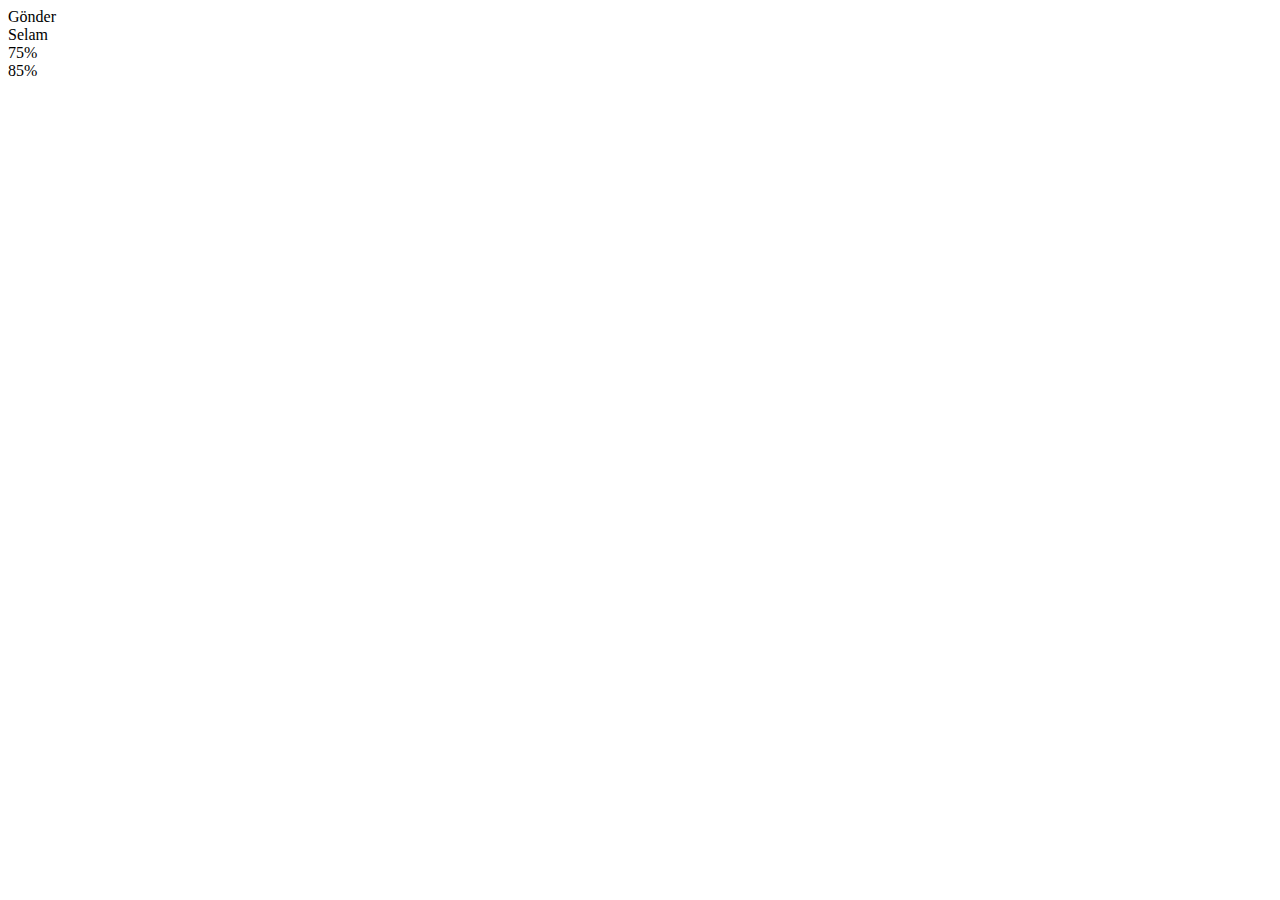
<file: bootstrap.html>
<html>
    <head>
        <title>
            Bootstrap
        </title>
        <link href="https://cdn.jsdelivr.net/npm/bootstrap@5.3.2/dist/css/bootstrap.min.css" rel="stylesheet" integrity="sha384-T3c6CoIi6uLrA9TneNEoa7RxnatzjcDSCmG1MXxSR1GAsXEV/Dwwykc2MPK8M2HN" crossorigin="anonymous">
    </head>

    <body>
        <div class="alert bg-danger text-white">Gönder</div>
        
        <div class="progress" role="progressbar" aria-label="Basic example" aria-valuenow="75" aria-valuemin="0" aria-valuemax="100">
            <div class="progress-bar w-50">Selam</div>
          </div>

          <div class="progress" role="progressbar" aria-label="Warning example" aria-valuenow="75" aria-valuemin="0" aria-valuemax="100">
            <div class="progress-bar text-bg-warning" style="width: 75%">75%</div>
          </div>


          <div class="progress" role="progressbar" aria-label="Animated striped example" aria-valuenow="75" aria-valuemin="0" aria-valuemax="100">
            <div class="progress-bar progress-bar-striped progress-bar-animated" style="width: 85%">85%</div>
          </div>

          
        <script src="https://cdn.jsdelivr.net/npm/bootstrap@5.3.2/dist/js/bootstrap.bundle.min.js" integrity="sha384-C6RzsynM9kWDrMNeT87bh95OGNyZPhcTNXj1NW7RuBCsyN/o0jlpcV8Qyq46cDfL" crossorigin="anonymous"></script>
    </body>
</html>
</file>
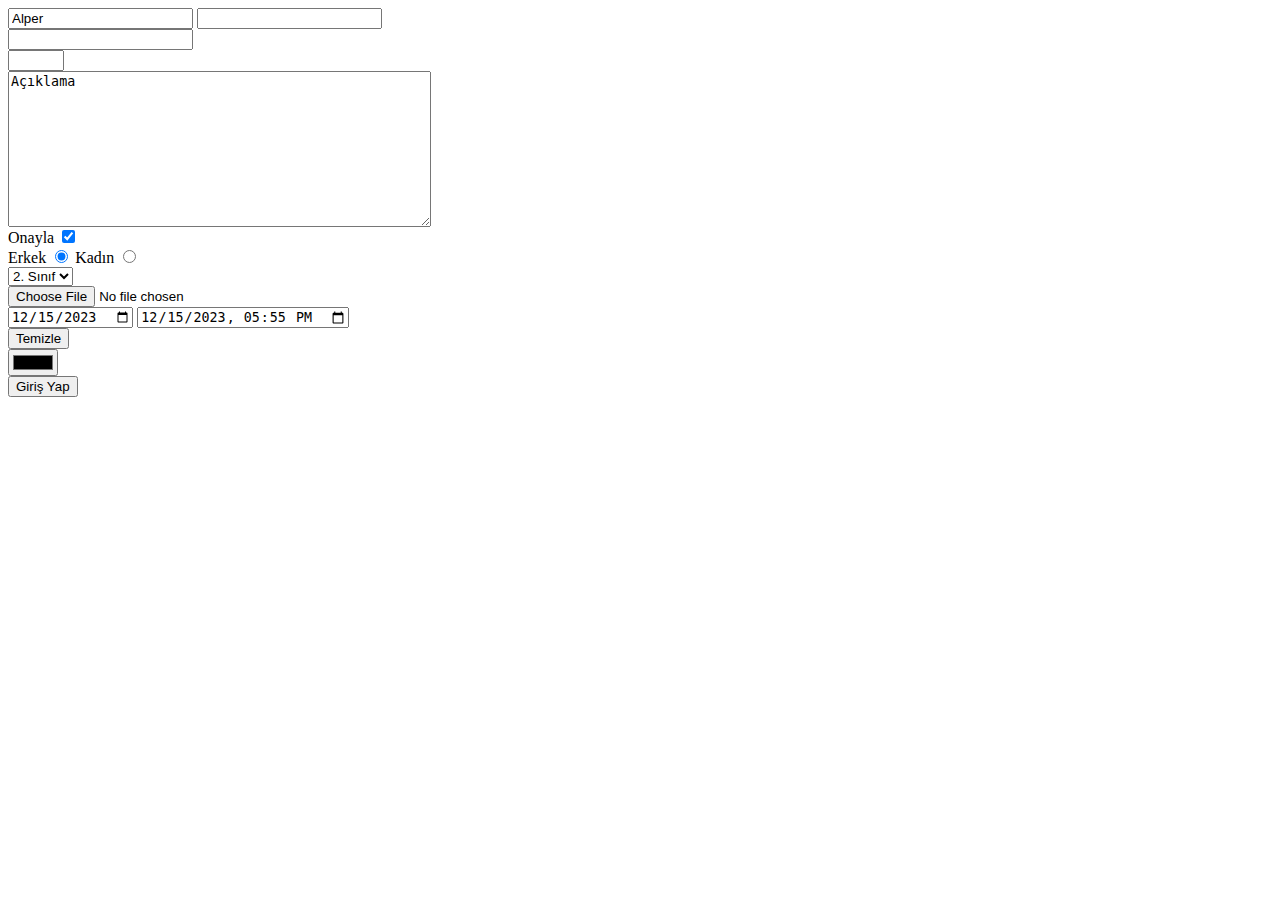
<file: formlar.html>
<html>
    <head><title>Formlar</title></head>
    <body>
        <form 
        method="post" 
        enctype="multipart/form-data">
        <input name="kullaniciadi"
        type="text"
        value="Alper"
        />
        <input name="sifre"
        type="password"
        required
        />
        
        <div>
            <input 
            type="email" 
            name="email" 
            required
            />
        </div>

        <div>
            <input 
            type="number" 
            name="telefon"
            min="10"
            max="50"
            step="5"
            />
        </div>

        <textarea name="aciklama"
        rows="10" cols="50"
        >Açıklama</textarea>
<div>Onayla
    <input checked type="checkbox" name="dogrula" />
</div>

<div>
    Erkek
    <input checked type="radio" name="cinsiyet" />
    Kadın
    <input type="radio" name="cinsiyet" />

</div>

<div>
    <select name="sinif">
        <option value="">Seçiniz</option>
        <option value="1">1. Sınıf</option>
        <option selected value="2">2. Sınıf</option>
        <option value="3">3. Sınıf</option>
        <option value="4">4. Sınıf</option>
    </select>
</div>

<div>
    <input type="file" name="dosya" />
</div>


<div>
    <input type="date" name="tarih" value="2023-12-15"/>
    <input type="datetime-local" name="tarih-saat" value="2023-12-15 17:55"  />
</div>
<input type="reset" value="Temizle" />
<div>
    <input type="color"  />
</div>


        <div>
            <input type="submit" value="Giriş Yap" />
        </div>
            
        </form>
    </body>
</html>
</file>
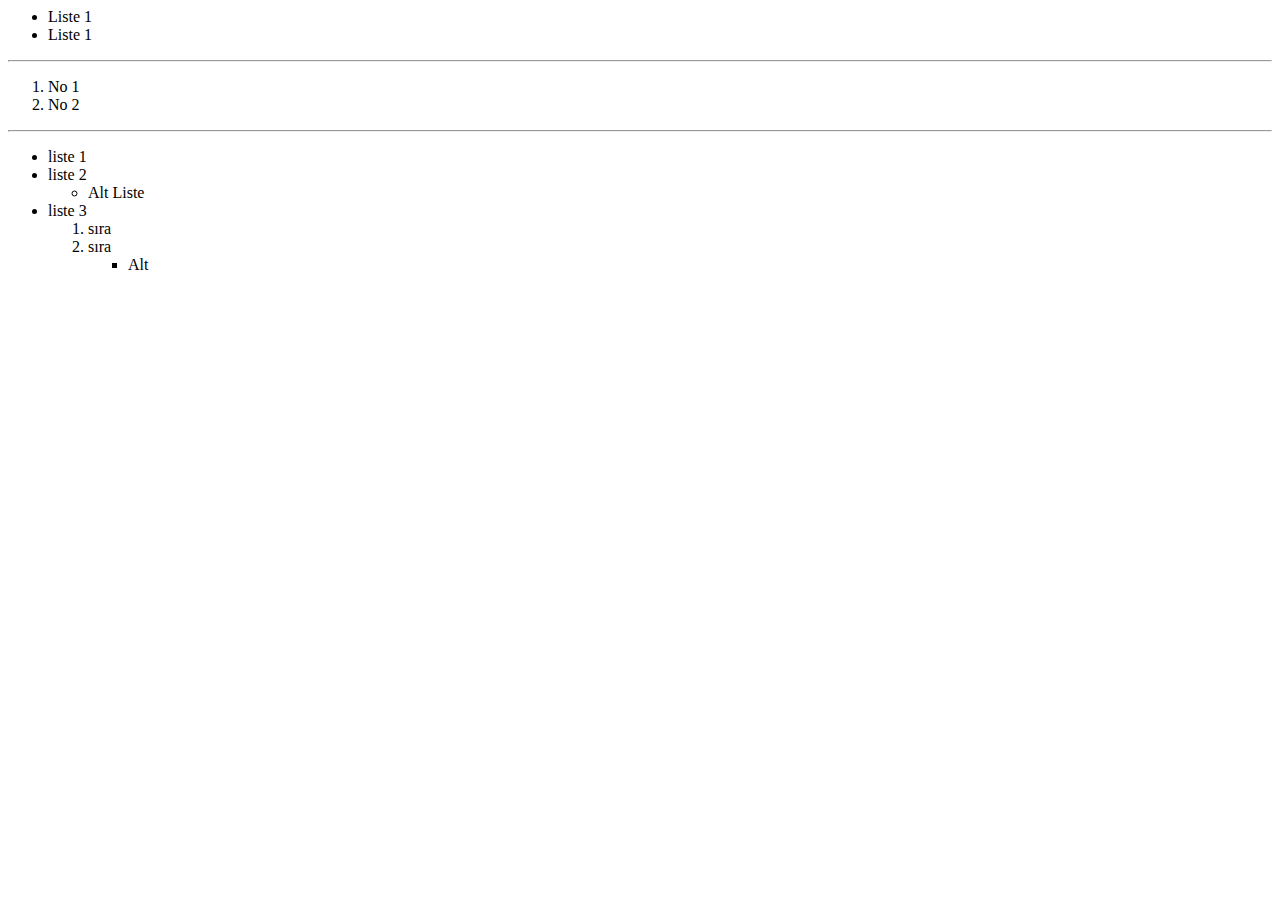
<file: listeler.html>
<html>
    <head>
        <title>Madde İşaretleri</title>
    </head>

    <body>
        <ul>
            <li>Liste 1</li>
            <li>Liste 1</li>
        </ul>

        <hr />
        <ol>
            <li>No 1</li>
            <li>No 2</li>
        </ol>

        <hr />

        <ul>
            <li>liste 1</li>
            <li>liste 2
                <ul>
                    <li>Alt Liste</li>
                </ul>
            </li>
            <li>liste 3
                <ol>
                    <li>sıra</li>
                    <li>sıra
                        <ul>
                            <li>Alt</li>
                        </ul>
                    </li>
                </ol>
            </li>
        </ul>


    </body>
</html>
</file>
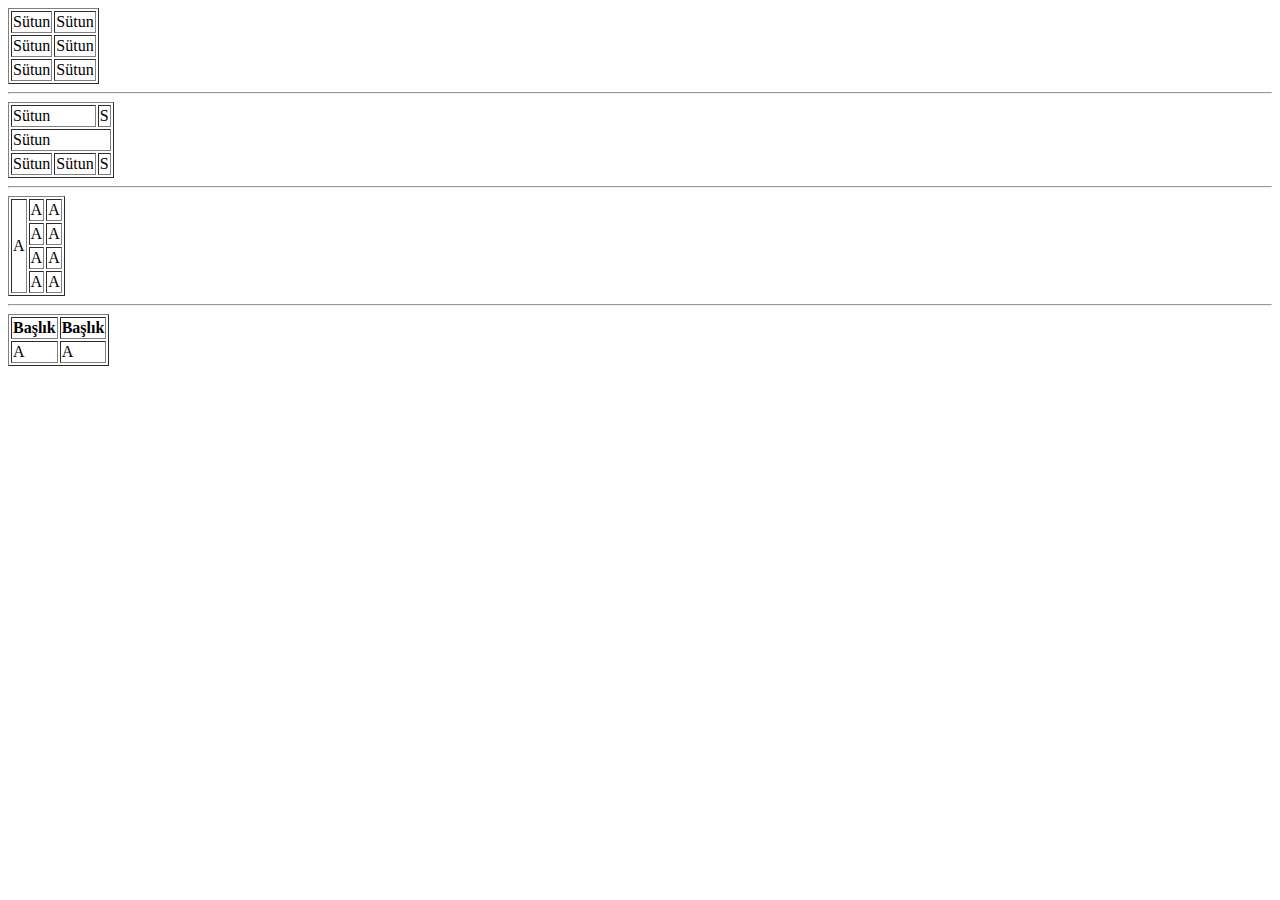
<file: table.html>
<html>
    <head>
        <title>Tablolar</title>
    </head>
    <body>
        <table border="1">
            <tr>
                <td>Sütun</td>
                <td>Sütun</td>
            </tr>
            <tr>
                <td>Sütun</td>
                <td>Sütun</td>
            </tr>
            <tr>
                <td>Sütun</td>
                <td>Sütun</td>
            </tr>
        </table>

        <hr />
        
        <table border="1">
            <tr>
                <td colspan="2">Sütun</td>
                <td>S</td>
            </tr>
            <tr>
                <td colspan="3">Sütun</td>
                
            </tr>
            <tr>
                <td>Sütun</td>
                <td>Sütun</td>
                <td>S</td>
            </tr>
        </table>


        <hr />
        <table border="1">
            <tr>
                <td rowspan="4">A</td>
                <td>A</td>
                <td>A</td>
            </tr>
            <tr>
                <td>A</td>
                <td>A</td>
            </tr>
            <tr>
                <td>A</td>
                <td>A</td>
            </tr>
            <tr>
                <td>A</td>
                <td>A</td>
            </tr>
        </table>

        <hr />

        <table border="1"   >
            <thead>
                <tr>
                    <th>Başlık</th>
                    <th>Başlık</th>
                </tr>
            </thead>
            <tbody>
                <tr>
                    <td>A</td>
                    <td>A</td>
                </tr>
            </tbody>
        </table>



    </body>
</html>
</file>
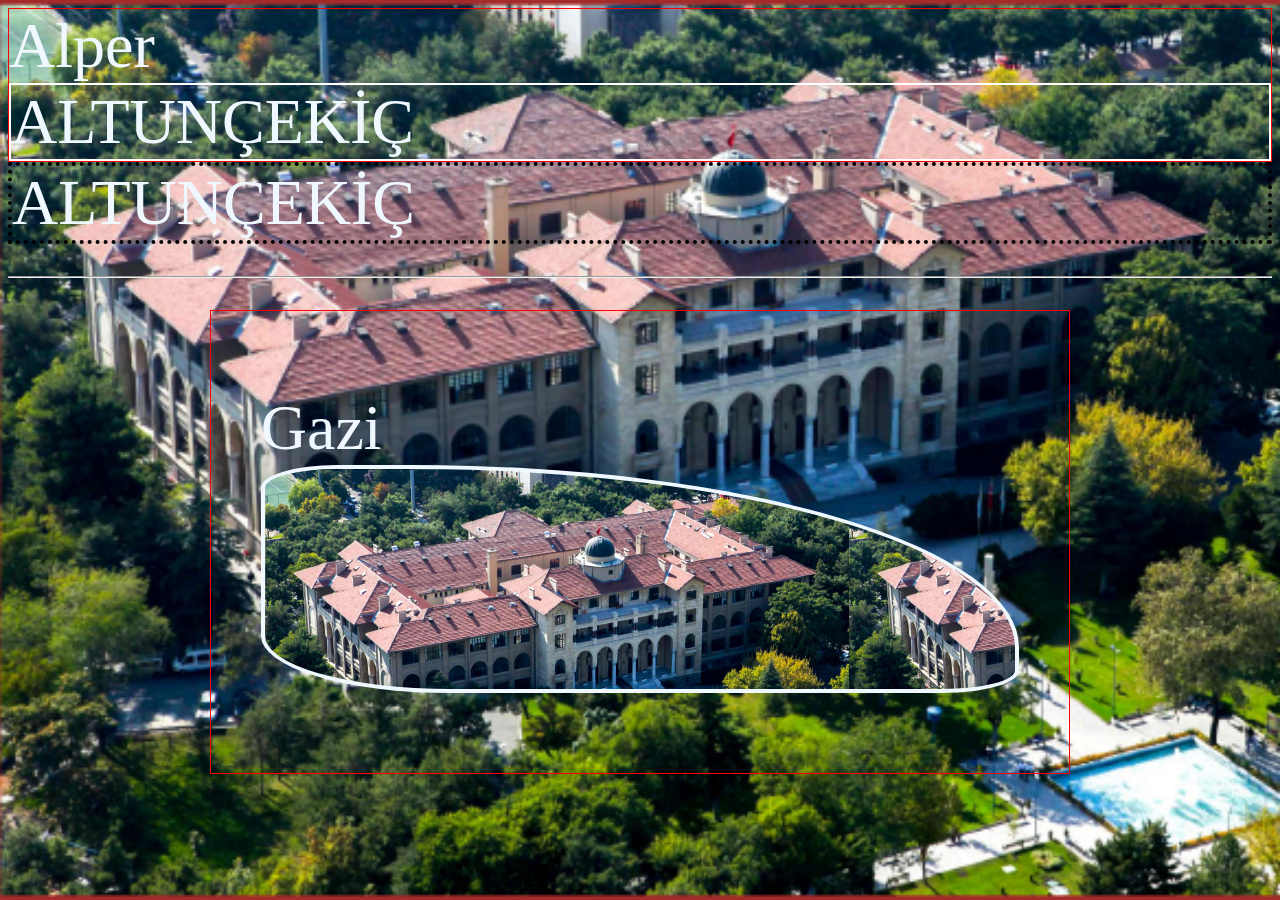
<file: tasarim.html>
<html>
    <head><title>CSS</title>
        <link href="styles/style.css" rel="stylesheet">

    <style>
        div{
            border: 1px solid red;
        }
        
    </style>
    </head>
    <body class="body">
         <div style="border:1px solid red" >
            Alper
            <div class="beyaz">
                ALTUNÇEKİÇ
            </div>
         </div>
         <div id="beyaz">
            ALTUNÇEKİÇ
        </div>
<hr />
<div class="mainDiv">
    Gazi
    <div class="altDiv">
        <!-- <img src="images/gazi.png" /> -->
    </div>
</div>
    </body>
</html>
</file>
<file: styles/style.css>
div{
    color: aliceblue;
    border: 2px dotted blue;
}
body{

    background-color: black;
}

/* CLASS ve ID*/
/* Class . */
.body{
    background-color: brown;
    font-size: 64px;
    color: black;
}

.beyaz{
    border: 2px solid white;
}

/* ID # */
#beyaz{
    border: 4px dotted black;
}

.mainDiv{
    width: 60%;
    /*MARGIN*/
    margin-top:80px;
    margin-right: 60px;
    margin-bottom: 50px;
    margin-left: 25px;

    margin: 120px 75px 0 40px;
    margin: 80px 50px;

    margin:auto;
    /*PADDING*/
    padding-top:30px;
    padding-right: 20px;
    padding-bottom: 20px;
    padding-left: 25px;

    padding: 120px 75px 0 40px;
    padding: 80px 50px;



}

.altDiv{
    border:none;

    font-size: 32px;
    font-family: 'Segoe UI', Tahoma,  Verdana, sans-serif;
    font-weight: 600;
    
    text-align: justify;
    text-decoration: overline dashed;
    text-transform: capitalize ;
    text-shadow: 15px 5px black;
    text-wrap:wrap;
    

    border-top: 4px solid aliceblue;
    border-left: 4px solid aliceblue;
    border-right: 4px solid aliceblue;
    border-bottom: 4px solid aliceblue;

    border-radius: 10%;
    border-top-right-radius: 80%;
    border-bottom-left-radius: 25%;
    padding:30px;

    height: 160px;
    background: url('../images/gazi.png');

}
img{
    border-radius: 100%;
}

body{
    background-image: url('../images/gazi.png');

    background-repeat: repeat-x;
    background-repeat: repeat-y;
    background-repeat: no-repeat;

    background-size: 50%;
    /* background-size: contain; */
    /* background-position: center;      */

    background: center/contain url('../images/gazi.png') no-repeat;
}
</file>
